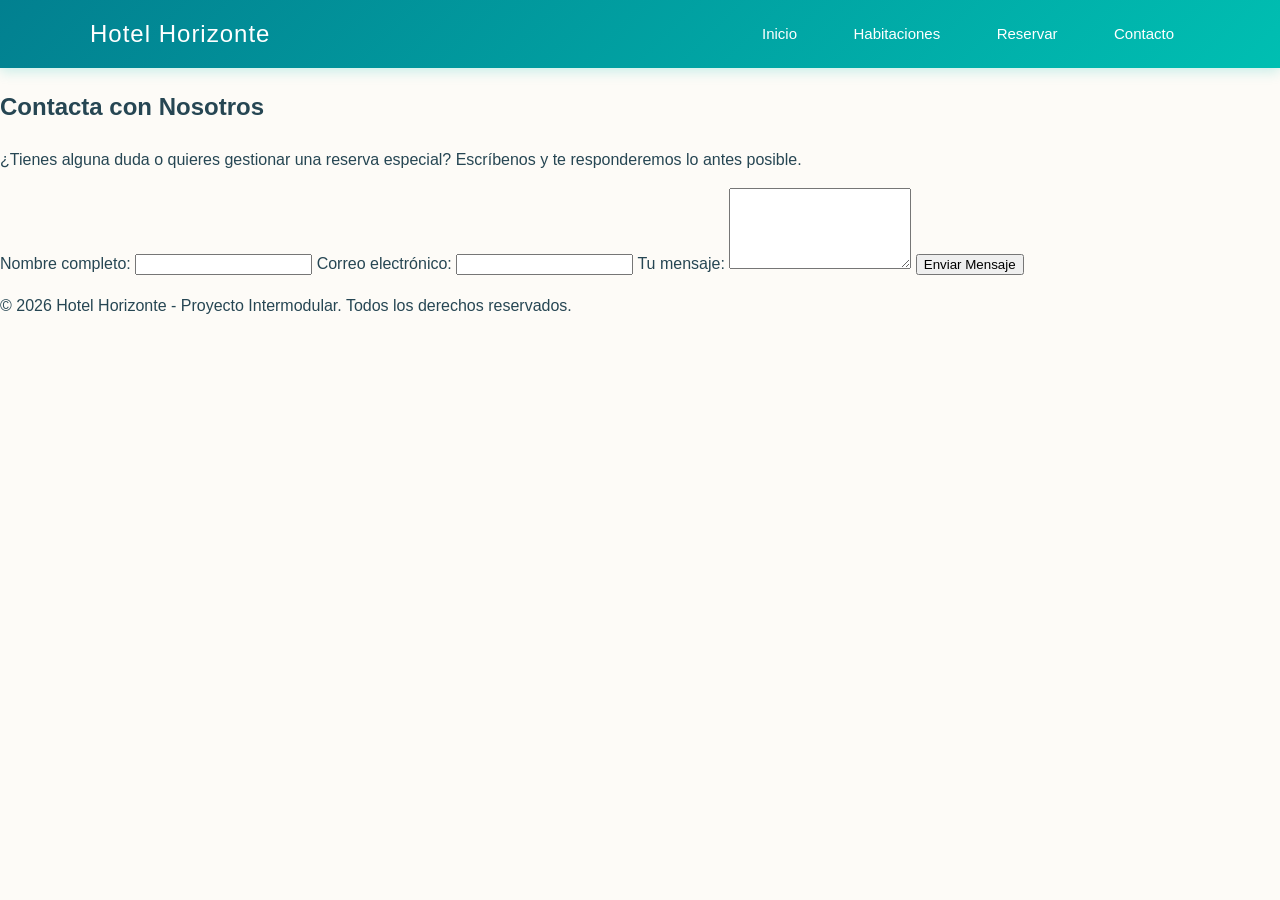
<file: Lenguaje de marcas/intermodular marcas/contacto.html>
<!DOCTYPE html>
<html lang="es">
<head>
    <meta charset="UTF-8">
    <meta name="viewport" content="width=device-width, initial-scale=1.0">
    <title>Contacto | Hotel Horizonte</title>
    <link rel="stylesheet" href="./css/styles.css">
</head>
<body>

  <header id="main-header">
    <nav id="navbar">
        <div id="logo">Hotel Horizonte</div>
        <div id="nav-links">
            <a href="index.html">Inicio</a>
            <a href="habitaciones.html">Habitaciones</a>
            <a href="reserva.html">Reservar</a>
            <a href="contacto.html">Contacto</a>
        </div>
    </nav>
</header>

    <section>
        <h2>Contacta con Nosotros</h2>
        <p>¿Tienes alguna duda o quieres gestionar una reserva especial? Escríbenos y te responderemos lo antes posible.</p>
        <form action="#" method="POST">
            <label for="nombre">Nombre completo:</label>
            <input type="text" id="nombre" name="nombre" required>

            <label for="email">Correo electrónico:</label>
            <input type="email" id="email" name="email" required>

            <label for="mensaje">Tu mensaje:</label>
            <textarea id="mensaje" name="mensaje" rows="5" required></textarea>

            <button type="submit">Enviar Mensaje</button>
        </form>
    </section>

    <footer>
        <p>&copy; 2026 Hotel Horizonte - Proyecto Intermodular. Todos los derechos reservados.</p>
    </footer>

</body>
</html>
</file>
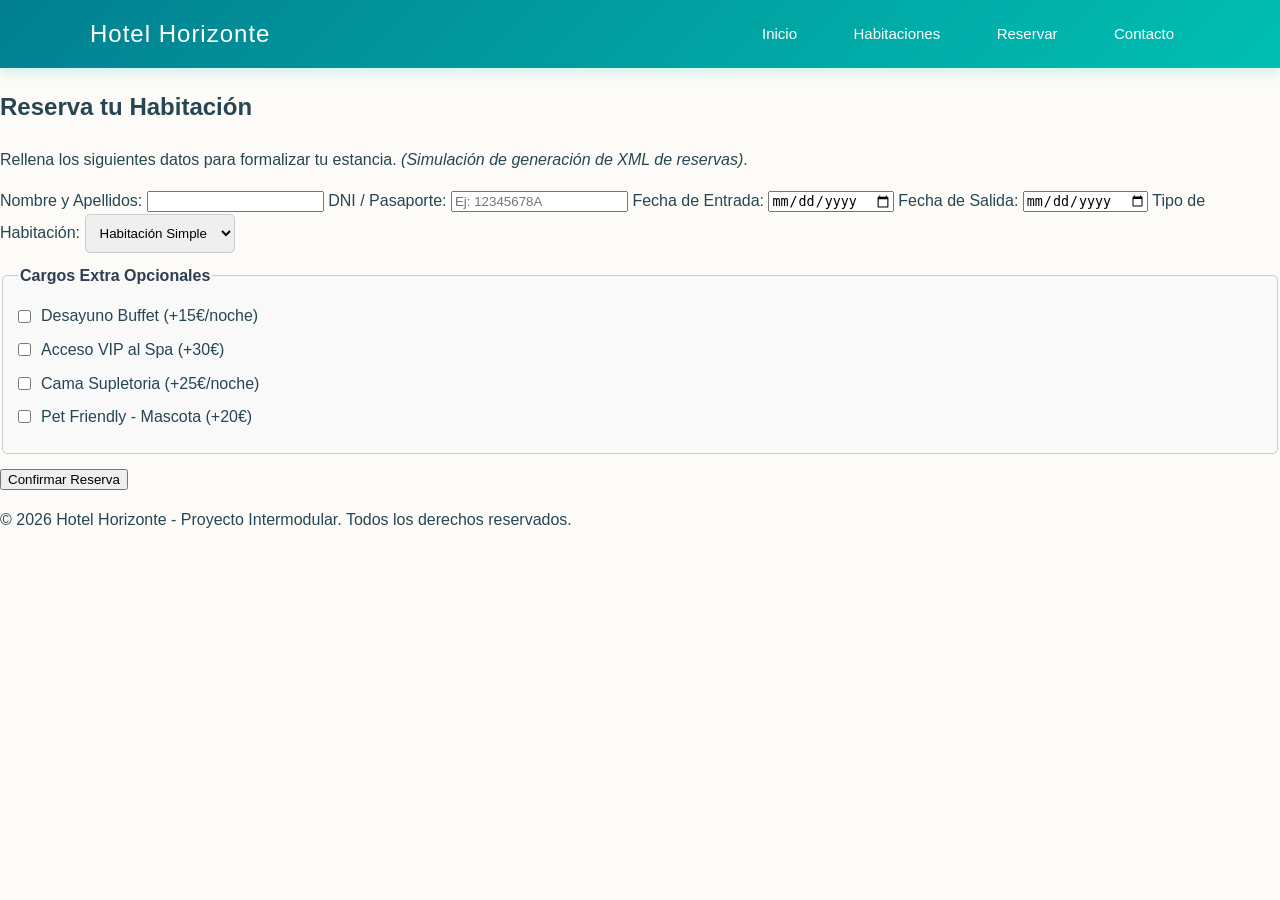
<file: Lenguaje de marcas/intermodular marcas/reserva.html>
<!DOCTYPE html>
<html lang="es">
<head>
    <meta charset="UTF-8">
    <meta name="viewport" content="width=device-width, initial-scale=1.0">
    <title>Reservar | Hotel Horizonte</title>
    <link rel="stylesheet" href="./css/styles.css">
    <style>
        /* Unos pequeños ajustes extra para que los checkboxes se vean bien */
        .checkbox-group { display: flex; align-items: center; gap: 10px; margin-bottom: 8px; }
        .checkbox-group input { width: auto; margin: 0; }
        select { padding: 10px; border: 1px solid #ccc; border-radius: 5px; font-family: inherit; }
        fieldset { border: 1px solid #ccc; border-radius: 5px; padding: 15px; margin-top: 10px; background: #f9f9f9; }
        legend { font-weight: bold; color: #2c3e50; }
    </style>
</head>
<body>

    <header id="main-header">
    <nav id="navbar">
        <div id="logo">Hotel Horizonte</div>
        <div id="nav-links">
            <a href="index.html">Inicio</a>
            <a href="habitaciones.html">Habitaciones</a>
            <a href="reserva.html">Reservar</a>
            <a href="contacto.html">Contacto</a>
        </div>
    </nav>
</header>

    <section>
        <h2>Reserva tu Habitación</h2>
        <p>Rellena los siguientes datos para formalizar tu estancia. <em>(Simulación de generación de XML de reservas)</em>.</p>
        
        <form action="#" method="POST">
            <label for="nombre">Nombre y Apellidos:</label>
            <input type="text" id="nombre" name="nombre" required>

            <label for="dni">DNI / Pasaporte:</label>
            <input type="text" id="dni" name="dni" placeholder="Ej: 12345678A" required pattern="\d{8}[A-Za-z]">

            <label for="fecha_entrada">Fecha de Entrada:</label>
            <input type="date" id="fecha_entrada" name="fecha_entrada" required>

            <label for="fecha_salida">Fecha de Salida:</label>
            <input type="date" id="fecha_salida" name="fecha_salida" required>

            <label for="tipo_habitacion">Tipo de Habitación:</label>
            <select id="tipo_habitacion" name="tipo_habitacion" required>
                <option value="simple">Habitación Simple</option>
                <option value="doble">Habitación Doble</option>
                <option value="deluxe">Suite Deluxe</option>
            </select>

            <fieldset>
                <legend>Cargos Extra Opcionales</legend>
                <div class="checkbox-group">
                    <input type="checkbox" id="extra_desayuno" name="extras" value="desayuno">
                    <label for="extra_desayuno">Desayuno Buffet (+15€/noche)</label>
                </div>
                <div class="checkbox-group">
                    <input type="checkbox" id="extra_spa" name="extras" value="spa">
                    <label for="extra_spa">Acceso VIP al Spa (+30€)</label>
                </div>
                <div class="checkbox-group">
                    <input type="checkbox" id="extra_cama" name="extras" value="cama_supletoria">
                    <label for="extra_cama">Cama Supletoria (+25€/noche)</label>
                </div>
                <div class="checkbox-group">
                    <input type="checkbox" id="extra_mascota" name="extras" value="mascota">
                    <label for="extra_mascota">Pet Friendly - Mascota (+20€)</label>
                </div>
            </fieldset>

            <button type="submit" style="margin-top: 15px;">Confirmar Reserva</button>
        </form>
    </section>

    <footer>
        <p>&copy; 2026 Hotel Horizonte - Proyecto Intermodular. Todos los derechos reservados.</p>
    </footer>

</body>
</html>
</file>
<file: Lenguaje de marcas/intermodular marcas/css/styles.css>
/* Variables de marca estilo "Resort de Playa" */
:root {
    --ocean-blue: #028090;      /* Azul mar profundo para cabeceras */
    --aqua-light: #00bfb2;      /* Turquesa agua cristalina para acentos */
    --sand-bg: #fdfbf7;         /* Color arena muy clarito para el fondo de la web */
    --sunset-coral: #f4a261;    /* Naranja atardecer para botones y llamadas a la acción */
    --sunset-hover: #e76f51;    /* Coral más oscuro para cuando pasas el ratón */
    --text-main: #264653;       /* Azul muy oscuro para el texto, más suave que el negro puro */
    --white: #ffffff;
}

body {
    font-family: 'Segoe UI', Tahoma, Geneva, Verdana, sans-serif;
    margin: 0;
    padding: 0;
    background-color: var(--sand-bg);
    color: var(--text-main);
    line-height: 1.6;
}

/* Identificador: Header Principal con degradado marino */
#main-header {
    background: linear-gradient(135deg, var(--ocean-blue), var(--aqua-light));
    padding: 15px 0;
    color: var(--white);
    box-shadow: 0 4px 12px rgba(0, 191, 178, 0.2);
}

#navbar {
    max-width: 1100px;
    margin: 0 auto;
    display: flex;
    justify-content: space-between;
    align-items: center;
    padding: 0 20px;
}

#logo {
    font-size: 1.5em;
    letter-spacing: 1px;
}

#nav-links a {
    color: var(--white);
    text-decoration: none;
    margin-left: 20px;
    font-weight: 500;
    font-size: 15px;
    padding: 8px 16px;
    border-radius: 20px; /* Botones de menú redondeados */
    transition: background-color 0.3s ease;
}

#nav-links a:hover {
    background-color: rgba(255, 255, 255, 0.2);
}

/* Sección Hero / Banner */
#hero {
    background-color: var(--ocean-blue);
    color: var(--white);
    padding: 60px 20px 100px 20px;
    text-align: center;
}

.container {
    max-width: 1100px;
    margin: 0 auto;
    padding: 20px;
}

/* Caja de búsqueda (si la usas) */
#search-bar {
    background-color: var(--white);
    padding: 10px;
    border-radius: 50px;
    display: flex;
    gap: 10px;
    margin-top: -40px;
    box-shadow: 0 10px 25px rgba(2, 128, 144, 0.15);
    max-width: 800px;
    margin-left: auto;
    margin-right: auto;
}

.search-input {
    background: transparent;
    padding: 12px 20px;
    border: 1px solid #e0e0e0;
    flex: 1;
    border-radius: 30px;
    font-family: inherit;
}

/* Catálogo de Habitaciones */
#room-list h2 {
    text-align: center;
    color: var(--ocean-blue);
    font-size: 2.2em;
    margin-bottom: 40px;
}

#room-grid {
    display: grid;
    grid-template-columns: repeat(auto-fill, minmax(300px, 1fr));
    gap: 30px;
}

.room-card {
    background-color: var(--white);
    border: none;
    border-radius: 16px; /* Bordes muy suaves */
    overflow: hidden;
    transition: transform 0.3s ease, box-shadow 0.3s ease;
    box-shadow: 0 8px 20px rgba(0,0,0,0.05);
}

.room-card:hover {
    transform: translateY(-5px);
    box-shadow: 0 15px 30px rgba(2, 128, 144, 0.15);
}

.room-card img {
    width: 100%;
    height: 220px;
    object-fit: cover;
    border-bottom: 3px solid var(--aqua-light);
}

.room-info {
    padding: 24px;
}

.room-title {
    font-size: 20px;
    font-weight: bold;
    color: var(--ocean-blue);
    margin: 0 0 12px 0;
}

.room-badge {
    background-color: var(--aqua-light);
    color: var(--white);
    font-size: 12px;
    font-weight: bold;
    padding: 6px 12px;
    border-radius: 20px;
    display: inline-block;
    margin-bottom: 15px;
    letter-spacing: 0.5px;
}

.price-box {
    text-align: right;
    margin-top: 20px;
    padding-top: 15px;
    border-top: 1px dashed #eee;
}

.price-label { 
    font-size: 13px; 
    color: #777; 
}

.price-value { 
    font-size: 26px; 
    font-weight: bold; 
    color: var(--ocean-blue);
    display: block;
    margin-bottom: 10px;
}

/* Botones (estilo cálido atardecer) */
.btn-primary {
    background-color: var(--sunset-coral);
    color: var(--white);
    border: none;
    padding: 12px 24px;
    border-radius: 30px; /* Botón en forma de píldora */
    cursor: pointer;
    font-weight: bold;
    font-size: 15px;
    transition: background-color 0.3s ease;
    width: 100%; /* El botón ocupa todo el ancho en la tarjeta */
}

.btn-primary:hover { 
    background-color: var(--sunset-hover); 
}

/* Pie de página */
#footer-simple {
    background-color: var(--text-main);
    color: var(--white);
    padding: 40px 20px;
    text-align: center;
    margin-top: 80px;
    border-top: 5px solid var(--aqua-light);
}
</file>
